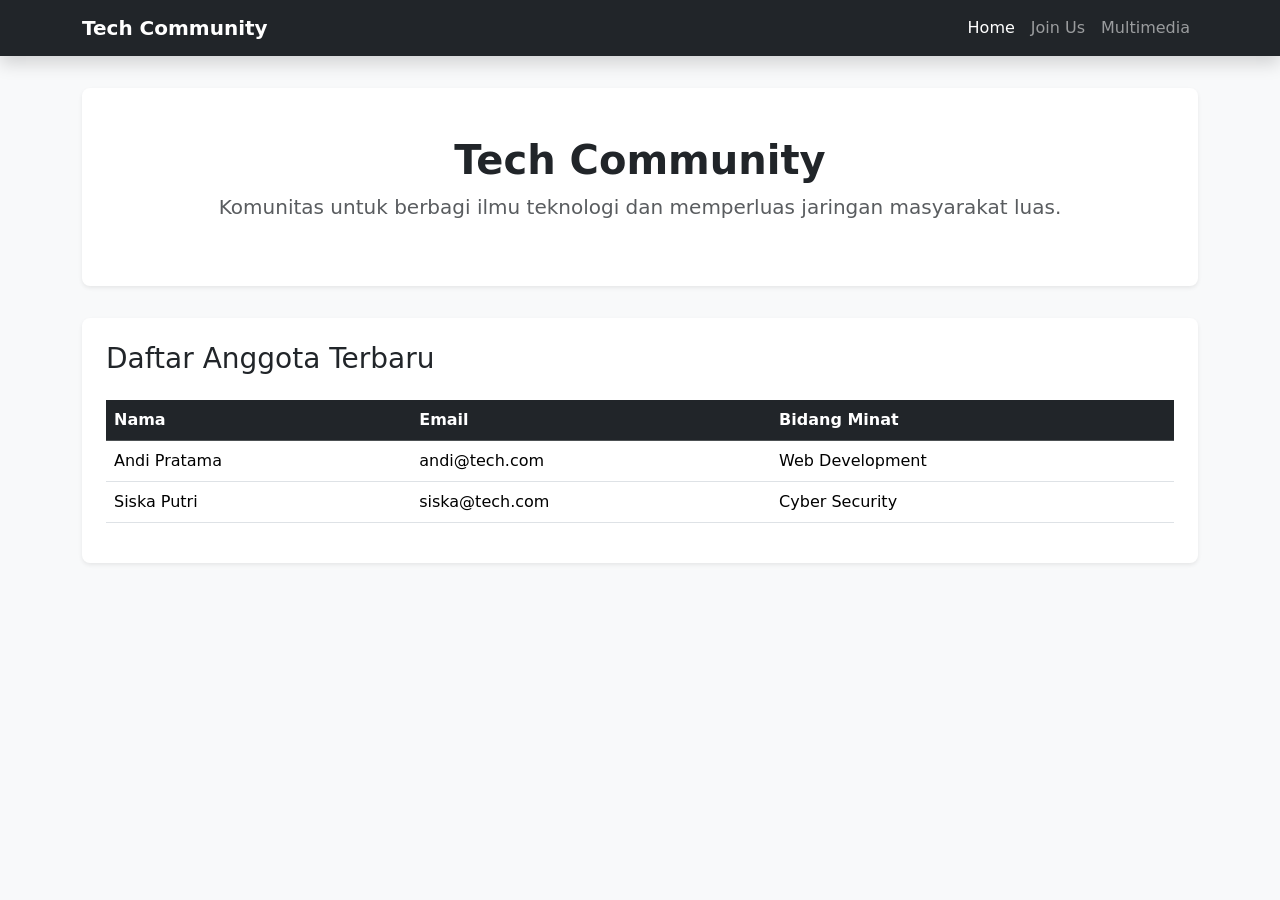
<file: index.html>
<!DOCTYPE html>
<html lang="en">
<head>
    <meta charset="UTF-8">
    <meta name="viewport" content="width=device-width, initial-scale=1.0">
    <title>Tech Community | Beranda</title>
    <link href="https://cdn.jsdelivr.net/npm/bootstrap@5.3.0/dist/css/bootstrap.min.css" rel="stylesheet">
    <link rel="stylesheet" href="style.css">
</head>
<body>
    <nav class="navbar navbar-expand-lg navbar-dark bg-dark shadow">
        <div class="container">
            <a class="navbar-brand fw-bold" href="index.html">Tech Community</a>
            <div class="navbar-nav ms-auto">
                <a class="nav-link active" href="index.html">Home</a>
                <a class="nav-link" href="form.html">Join Us</a>
                <a class="nav-link" href="gallery.html">Multimedia</a>
            </div>
        </div>
    </nav>

    <div class="container">
        <div class="hero-section text-center">
            <h1 class="fw-bold">Tech Community</h1>
            <p class="lead text-muted px-4">Komunitas untuk berbagi ilmu teknologi dan memperluas jaringan masyarakat luas.</p>
        </div>

        <div class="table-container">
            <h3 class="mb-4">Daftar Anggota Terbaru</h3>
            <table class="table table-hover align-middle">
                <thead class="table-dark">
                    <tr>
                        <th>Nama</th>
                        <th>Email</th>
                        <th>Bidang Minat</th>
                    </tr>
                </thead>
                <tbody id="memberTable"></tbody>
            </table>
        </div>
    </div>

    <script src="script.js"></script>
</body>
</html>
</file>
<file: style.css>
body {
    background-color: #f8f9fa;
}
.navbar {
    margin-bottom: 2rem;
}
.hero-section {
    padding: 3rem 0;
    background: white;
    margin-bottom: 2rem;
    border-radius: 0.5rem;
    box-shadow: 0 0.125rem 0.25rem rgba(0, 0, 0, 0.075);
}
.table-container {
    background: white;
    padding: 1.5rem;
    border-radius: 0.5rem;
    box-shadow: 0 0.125rem 0.25rem rgba(0, 0, 0, 0.075);
}
.media-box img {
    width: 100%;
    height: 200px;
    object-fit: cover;
    border-radius: 0.5rem;
}
</file>
